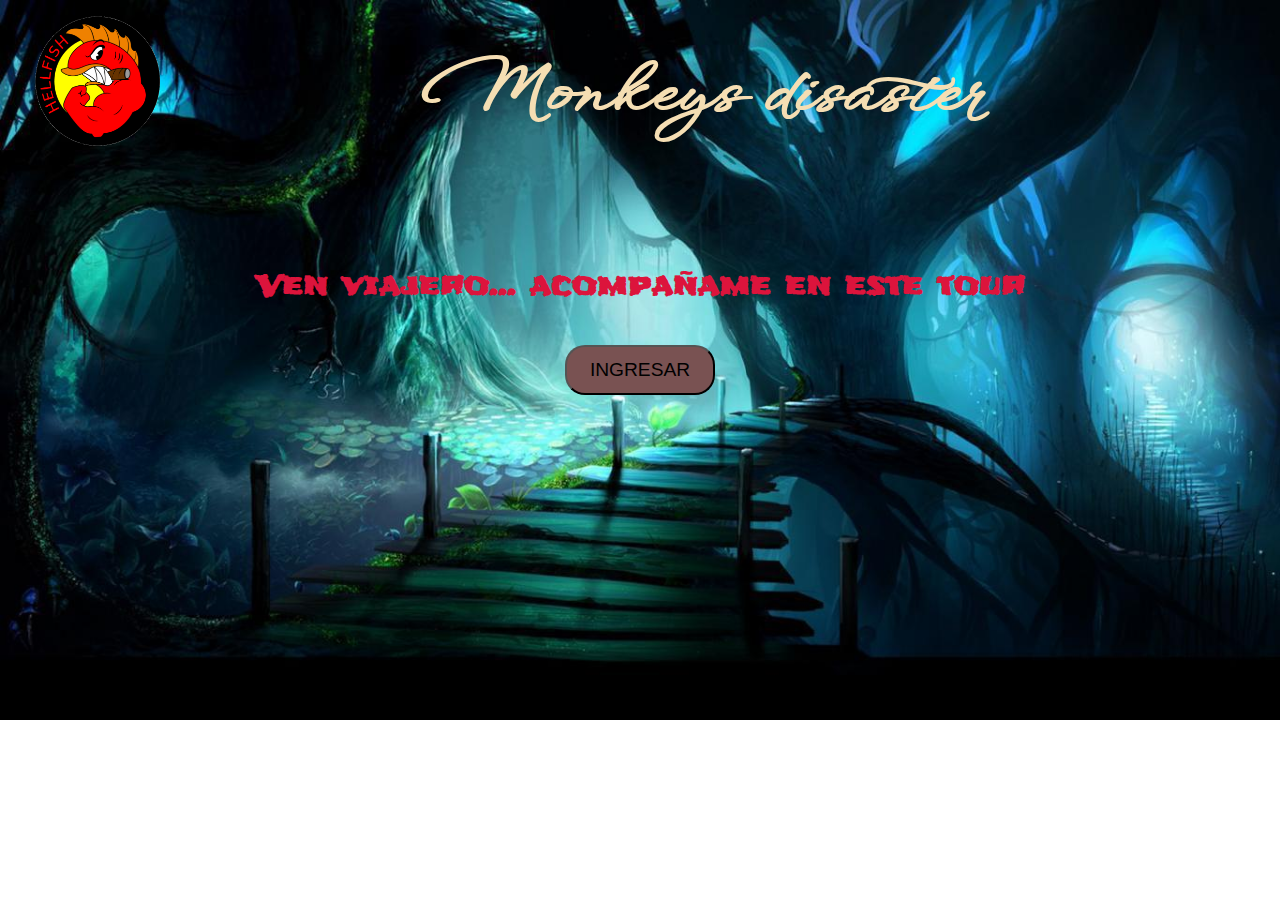
<file: index.html>
<!DOCTYPE html>
<html lang="es">
<head>
    <meta charset="UTF-8">
    <meta http-equiv="X-UA-Compatible" content="IE=edge">
    <meta name="viewport" content="width=device-width, initial-scale=1.0">
    <link rel="stylesheet" href="css/style.css">
    <link rel="preconnect" href="https://fonts.googleapis.com">
<link rel="preconnect" href="https://fonts.gstatic.com" crossorigin>
<link href="https://fonts.googleapis.com/css2?family=WindSong:wght@500&display=swap" rel="stylesheet">
<link rel="preconnect" href="https://fonts.googleapis.com">
<link rel="preconnect" href="https://fonts.gstatic.com" crossorigin>
<link href="https://fonts.googleapis.com/css2?family=Frijole&display=swap" rel="stylesheet">
<title>Pagina para los pibes</title>
</head>
<body>
    <header>
        <section>
            <img src="img/logo (3).png" alt="logo">
            <h1>Monkeys disaster</h1>
        </section>
    </header>
    <main>
        <h2>Ven viajero... acompañame en este tour</h2>
        <button><a href="ingreso.html">INGRESAR</a></button>
    </main>
</body>
</html>
</file>
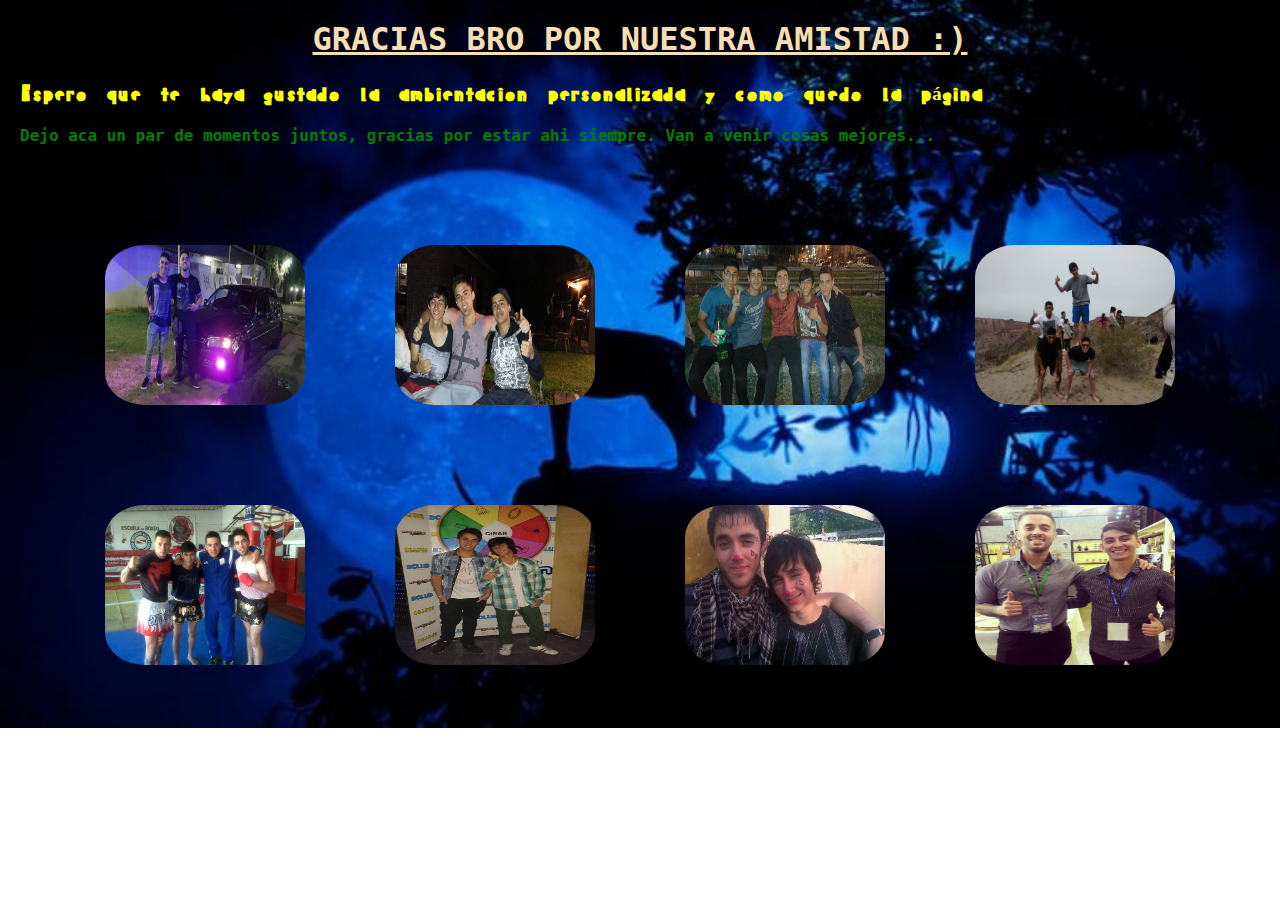
<file: chili.html>
<!DOCTYPE html>
<html lang="en">
    <head>
        <meta charset="UTF-8">
        <meta http-equiv="X-UA-Compatible" content="IE=edge">
        <meta name="viewport" content="width=device-width, initial-scale=1.0">
        <link rel="stylesheet" href="css/stylechili.css">
        <link rel="preconnect" href="https://fonts.googleapis.com">
    <link rel="preconnect" href="https://fonts.gstatic.com" crossorigin>
    <link href="https://fonts.googleapis.com/css2?family=WindSong:wght@500&display=swap" rel="stylesheet">
    <link rel="preconnect" href="https://fonts.googleapis.com">
    <link rel="preconnect" href="https://fonts.gstatic.com" crossorigin>
    <link href="https://fonts.googleapis.com/css2?family=Frijole&display=swap" rel="stylesheet">
    <link rel="preconnect" href="https://fonts.googleapis.com">
    <link rel="preconnect" href="https://fonts.gstatic.com" crossorigin>
    <link href="https://fonts.googleapis.com/css2?family=Frijole&display=swap" rel="stylesheet">
    <link rel="preconnect" href="https://fonts.googleapis.com">
    <link rel="preconnect" href="https://fonts.gstatic.com" crossorigin>
    <link href="https://fonts.googleapis.com/css2?family=Lobster&display=swap" rel="stylesheet">
    <link rel="preconnect" href="https://fonts.googleapis.com">
    <link rel="preconnect" href="https://fonts.gstatic.com" crossorigin>
    <link href="https://fonts.googleapis.com/css2?family=Cairo:wght@300&display=swap" rel="stylesheet">
    <link rel="preconnect" href="https://fonts.googleapis.com">
<link rel="preconnect" href="https://fonts.gstatic.com" crossorigin>
<link href="https://fonts.googleapis.com/css2?family=Palette+Mosaic&display=swap" rel="stylesheet">
    <title>Pagina para los pibes</title>
    </head>
<body>
    <h1>Gracias bro por nuestra amistad :)</h1>
    <h3>Espero que te haya gustado la ambientacion personalizada y como quedo la página</h3>
    <h2>Dejo aca un par de momentos juntos, gracias por estar ahi siempre. Van a venir cosas mejores...</h2>
    <section class="fotos">
        <img src="img/fotosconchili/fotoconchili.png" alt="fotoconchili1">
        <img src="img/fotosconchili/fotoconchili2.jpg" alt="fotoconchili2">
        <img src="img/fotosconchili/fotoconchili3.jpg" alt="fotoconchili3">
        <img src="img/fotosconchili/fotoconchili4.jpg" alt="fotoconchili4">
    </section>
    <section>
        <img src="img/fotosconchili/fotoconchili5.jpg" alt="fotoconchili5">
        <img src="img/fotosconchili/fotoconchili6.jpg" alt="fotoconchili6">
        <img src="img/fotosconchili/fotoconchili7.jpg" alt="fotoconchili6">
        <img src="img/fotosconchili/fotoconchili8.png" alt="fotoconchili8">
    </section>
</body>
</html>
</file>
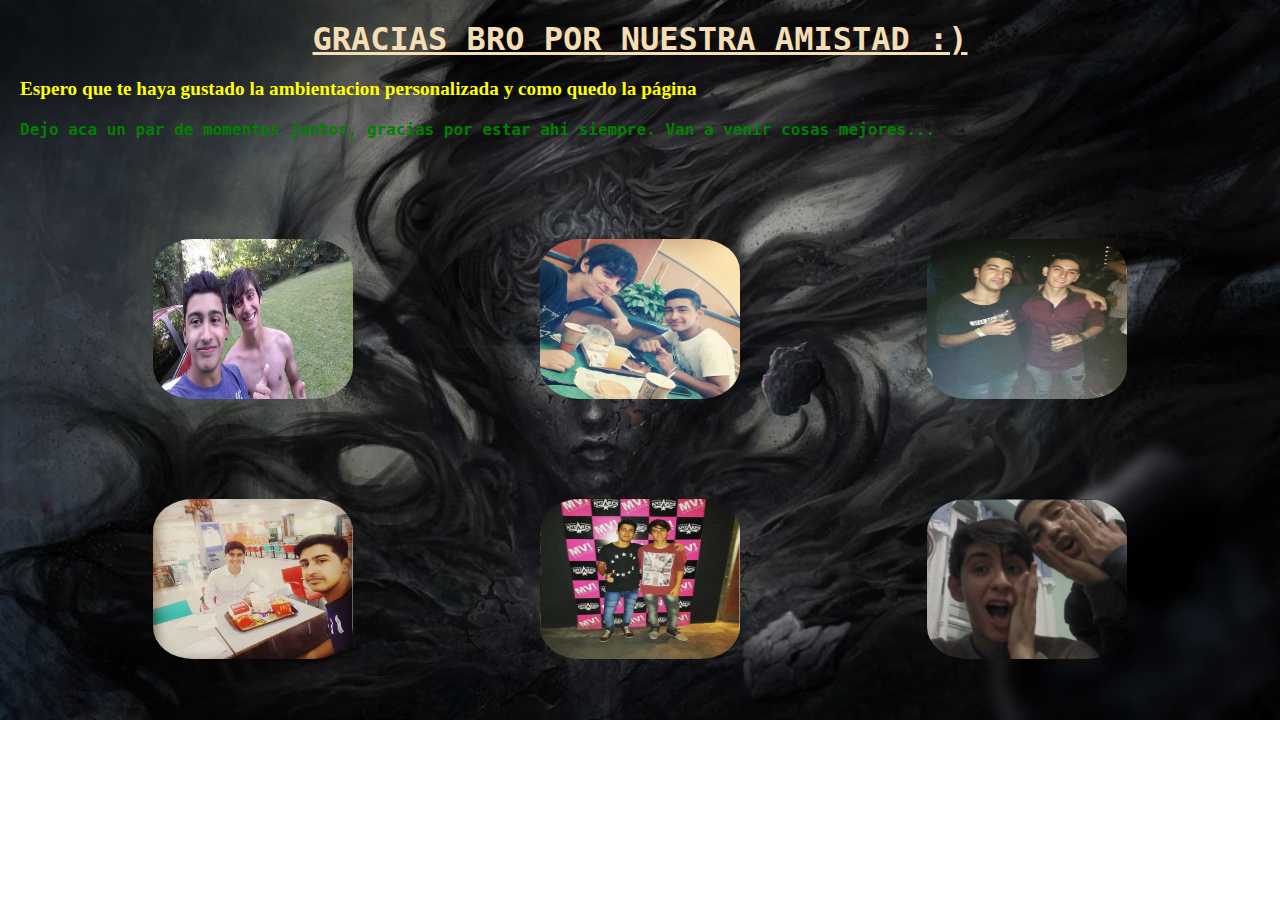
<file: diego.html>
<!DOCTYPE html>
<html lang="en">
    <head>
        <meta charset="UTF-8">
        <meta http-equiv="X-UA-Compatible" content="IE=edge">
        <meta name="viewport" content="width=device-width, initial-scale=1.0">
        <link rel="stylesheet" href="css/stylediego.css">
        <link rel="preconnect" href="https://fonts.googleapis.com">
    <link rel="preconnect" href="https://fonts.gstatic.com" crossorigin>
    <link href="https://fonts.googleapis.com/css2?family=WindSong:wght@500&display=swap" rel="stylesheet">
    <link rel="preconnect" href="https://fonts.googleapis.com">
    <link rel="preconnect" href="https://fonts.gstatic.com" crossorigin>
    <link href="https://fonts.googleapis.com/css2?family=Frijole&display=swap" rel="stylesheet">
    <link rel="preconnect" href="https://fonts.googleapis.com">
    <link rel="preconnect" href="https://fonts.gstatic.com" crossorigin>
    <link href="https://fonts.googleapis.com/css2?family=Frijole&display=swap" rel="stylesheet">
    <link rel="preconnect" href="https://fonts.googleapis.com">
    <link rel="preconnect" href="https://fonts.gstatic.com" crossorigin>
    <link href="https://fonts.googleapis.com/css2?family=Lobster&display=swap" rel="stylesheet">
    <link rel="preconnect" href="https://fonts.googleapis.com">
    <link rel="preconnect" href="https://fonts.gstatic.com" crossorigin>
    <link href="https://fonts.googleapis.com/css2?family=Cairo:wght@300&display=swap" rel="stylesheet">
    <title>Pagina para los pibes</title>
    </head>
<body>
    <h1>Gracias bro por nuestra amistad :)</h1>
    <h3>Espero que te haya gustado la ambientacion personalizada y como quedo la página</h3>
    <h2>Dejo aca un par de momentos juntos, gracias por estar ahi siempre. Van a venir cosas mejores...</h2>
    <section class="fotos">
        <img src="img/fotoscondiego/fotocondiego.jpg" alt="fotocondiego1">
        <img src="img/fotoscondiego/fotocondiego2.jpg" alt="fotocondiego2">
        <img src="img/fotoscondiego/fotocondiego3.png" alt="fotocondiego3">
    </section>
    <section>
        <img src="img/fotoscondiego/fotocondiego4.jpg.png" alt="fotocondiego4">
        <img src="img/fotoscondiego/fotocondiego5.png" alt="fotocondiego5">
        <img src="img/fotoscondiego/fotocondiego6.png" alt="fotocondiego6">
    </section>
    
</body>
</html>
</file>
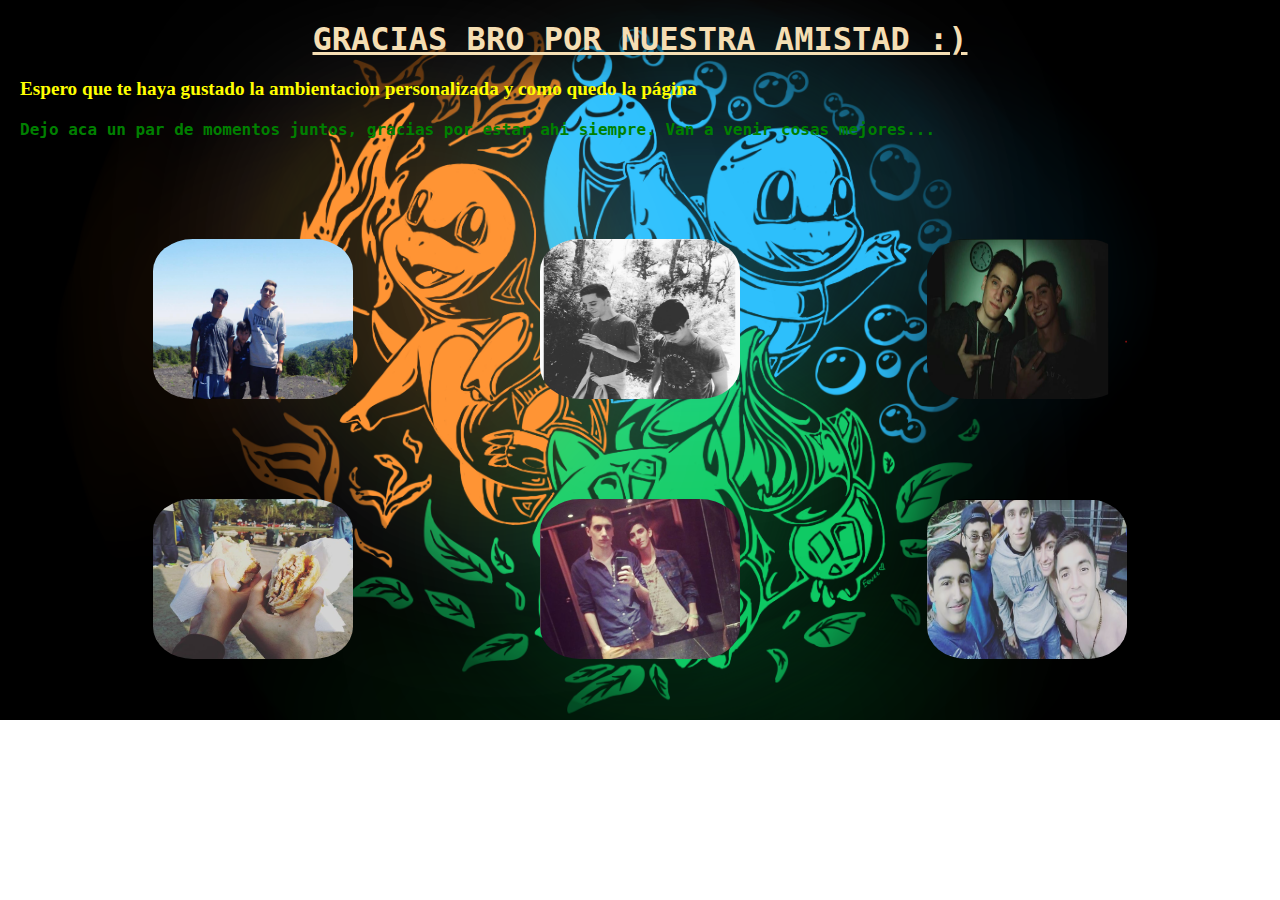
<file: flavio.html>
<!DOCTYPE html>
<html lang="en">
    <head>
        <meta charset="UTF-8">
        <meta http-equiv="X-UA-Compatible" content="IE=edge">
        <meta name="viewport" content="width=device-width, initial-scale=1.0">
        <link rel="stylesheet" href="css/styleflavio.css">
        <link rel="preconnect" href="https://fonts.googleapis.com">
    <link rel="preconnect" href="https://fonts.gstatic.com" crossorigin>
    <link href="https://fonts.googleapis.com/css2?family=WindSong:wght@500&display=swap" rel="stylesheet">
    <link rel="preconnect" href="https://fonts.googleapis.com">
    <link rel="preconnect" href="https://fonts.gstatic.com" crossorigin>
    <link href="https://fonts.googleapis.com/css2?family=Frijole&display=swap" rel="stylesheet">
    <link rel="preconnect" href="https://fonts.googleapis.com">
    <link rel="preconnect" href="https://fonts.gstatic.com" crossorigin>
    <link href="https://fonts.googleapis.com/css2?family=Frijole&display=swap" rel="stylesheet">
    <link rel="preconnect" href="https://fonts.googleapis.com">
    <link rel="preconnect" href="https://fonts.gstatic.com" crossorigin>
    <link href="https://fonts.googleapis.com/css2?family=Lobster&display=swap" rel="stylesheet">
    <link rel="preconnect" href="https://fonts.googleapis.com">
    <link rel="preconnect" href="https://fonts.gstatic.com" crossorigin>
    <link href="https://fonts.googleapis.com/css2?family=Cairo:wght@300&display=swap" rel="stylesheet">
    <title>Pagina para los pibes</title>
    </head>
<body>
    <h1>Gracias bro por nuestra amistad :)</h1>
    <h3>Espero que te haya gustado la ambientacion personalizada y como quedo la página</h3>
    <h2>Dejo aca un par de momentos juntos, gracias por estar ahi siempre. Van a venir cosas mejores...</h2>
    <section class="fotos">
        <img src="img/fotosconflavio/fotoconflavio1.jpg" alt="fotoconflavio1">
        <img src="img/fotosconflavio/fotoconflavio2.jpg" alt="fotoconflavio2">
        <img src="img/fotosconflavio/fotoconflavio3.png" alt="fotoconflavio3">
    </section>
    <section>
        <img src="img/fotosconflavio/fotoconflavio4.png" alt="fotoconflavio4">
        <img src="img/fotosconflavio/fotoconflavio5.png" alt="fotoconflavio5">
        <img src="img/fotosconflavio/fotoconflavio6.png" alt="fotoconflavio6">
    </section>
</body>
</html>
</file>
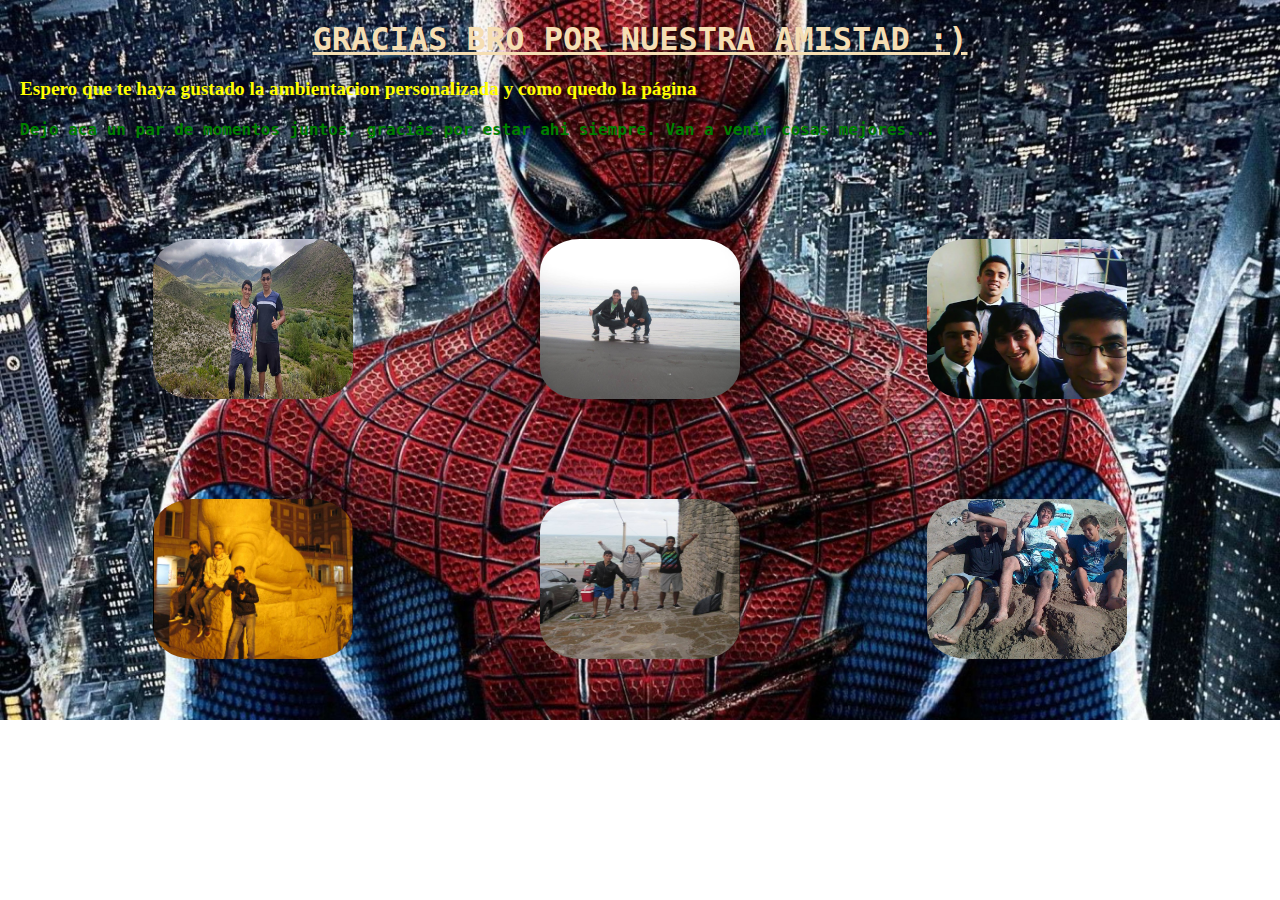
<file: franko.html>
<!DOCTYPE html>
<html lang="en">
    <head>
        <meta charset="UTF-8">
        <meta http-equiv="X-UA-Compatible" content="IE=edge">
        <meta name="viewport" content="width=device-width, initial-scale=1.0">
        <link rel="stylesheet" href="css/stylefranko.css">
        <link rel="preconnect" href="https://fonts.googleapis.com">
    <link rel="preconnect" href="https://fonts.gstatic.com" crossorigin>
    <link href="https://fonts.googleapis.com/css2?family=WindSong:wght@500&display=swap" rel="stylesheet">
    <link rel="preconnect" href="https://fonts.googleapis.com">
    <link rel="preconnect" href="https://fonts.gstatic.com" crossorigin>
    <link href="https://fonts.googleapis.com/css2?family=Frijole&display=swap" rel="stylesheet">
    <link rel="preconnect" href="https://fonts.googleapis.com">
    <link rel="preconnect" href="https://fonts.gstatic.com" crossorigin>
    <link href="https://fonts.googleapis.com/css2?family=Frijole&display=swap" rel="stylesheet">
    <link rel="preconnect" href="https://fonts.googleapis.com">
    <link rel="preconnect" href="https://fonts.gstatic.com" crossorigin>
    <link href="https://fonts.googleapis.com/css2?family=Lobster&display=swap" rel="stylesheet">
    <link rel="preconnect" href="https://fonts.googleapis.com">
    <link rel="preconnect" href="https://fonts.gstatic.com" crossorigin>
    <link href="https://fonts.googleapis.com/css2?family=Cairo:wght@300&display=swap" rel="stylesheet">
    <title>Pagina para los pibes</title>
    </head>
<body>
    <h1>Gracias bro por nuestra amistad :)</h1>
    <h3>Espero que te haya gustado la ambientacion personalizada y como quedo la página</h3>
    <h2>Dejo aca un par de momentos juntos, gracias por estar ahi siempre. Van a venir cosas mejores...</h2>
    <section class="fotos">
        <img src="img/fotosconfranko/fotoconfranco1.jpg" alt="fotosconfranko1">
        <img src="img/fotosconfranko/fotoconfranco2.jpg" alt="fotosconfranko2">
        <img src="img/fotosconfranko/fotoconfranco3.png" alt="fotosconfranko3">
    </section>
    <section>
        <img src="img/fotosconfranko/fotoconfranco4.png" alt="fotosconfranko4">
        <img src="img/fotosconfranko/fotoconfranco5.png" alt="fotosconfranko5">
        <img src="img/fotosconfranko/fotoconfranco6.png" alt="fotosconfranko6">
    </section>
    
</body>
</html>
</file>
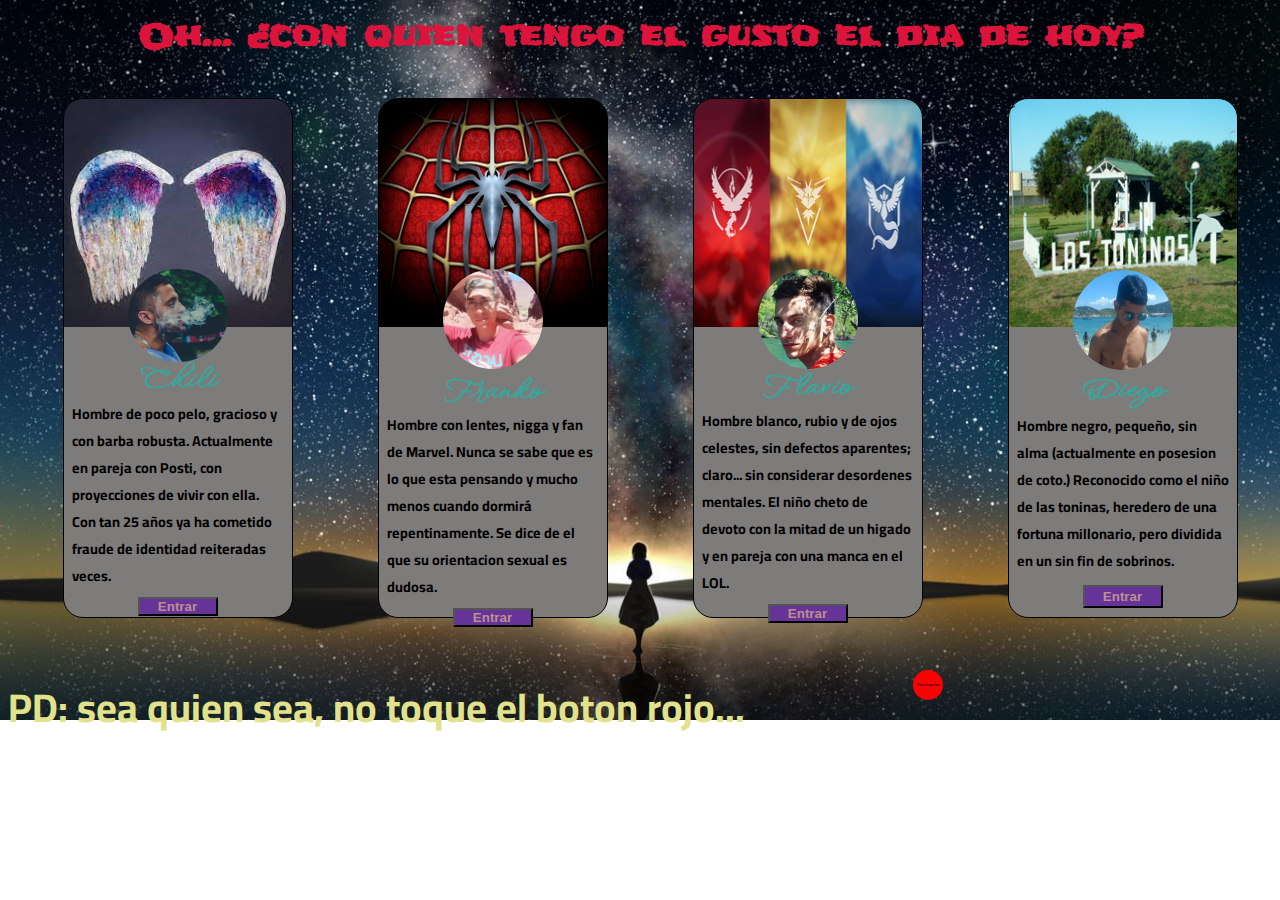
<file: ingreso.html>
<!DOCTYPE html>
<html lang="en">
<head>
    <meta charset="UTF-8">
    <meta http-equiv="X-UA-Compatible" content="IE=edge">
    <meta name="viewport" content="width=device-width, initial-scale=1.0">
    <link rel="stylesheet" href="css/styleingreso.css">
    <link rel="preconnect" href="https://fonts.googleapis.com">
<link rel="preconnect" href="https://fonts.gstatic.com" crossorigin>
<link href="https://fonts.googleapis.com/css2?family=WindSong:wght@500&display=swap" rel="stylesheet">
<link rel="preconnect" href="https://fonts.googleapis.com">
<link rel="preconnect" href="https://fonts.gstatic.com" crossorigin>
<link href="https://fonts.googleapis.com/css2?family=Frijole&display=swap" rel="stylesheet">
<link rel="preconnect" href="https://fonts.googleapis.com">
<link rel="preconnect" href="https://fonts.gstatic.com" crossorigin>
<link href="https://fonts.googleapis.com/css2?family=Frijole&display=swap" rel="stylesheet">
<link rel="preconnect" href="https://fonts.googleapis.com">
<link rel="preconnect" href="https://fonts.gstatic.com" crossorigin>
<link href="https://fonts.googleapis.com/css2?family=Lobster&display=swap" rel="stylesheet">
<link rel="preconnect" href="https://fonts.googleapis.com">
<link rel="preconnect" href="https://fonts.gstatic.com" crossorigin>
<link href="https://fonts.googleapis.com/css2?family=Cairo:wght@300&display=swap" rel="stylesheet">
<title>Pagina para los pibes</title>
</head>
<body class="fondoingreso">
    <main>
    <h2>Oh... ¿con quien tengo el gusto el dia de hoy?</h2>
        <article class="contenedorcards">
            <section class="chili card">
                <img src="img/carachili.png" alt="carachili">
                <h3>Chili</h3>
                <p>Hombre de poco pelo, gracioso y con barba robusta.
                    Actualmente en pareja con Posti, con proyecciones de vivir con ella.
                    Con tan 25 años ya ha cometido fraude de identidad reiteradas veces.
                </p>
                <button><a href="chili.html">Entrar</a></button>
            </section>
            <section class="franko card">
                <article>
                    <img src="img/carafranko.png" alt="carafranko">
                </article>
                <h3>Franko</h3>
                <p>Hombre con lentes, nigga y fan de Marvel. Nunca se sabe que es lo que esta pensando y mucho menos cuando dormirá repentinamente.
                    Se dice de el que su orientacion sexual es dudosa.
                </p>
                <button><a href="franko.html">Entrar</a></button>
            </section>
            <section class="flavio card">
                <img src="img/caraflavio.png" alt="caraflavio">
                <h3>Flavio</h3>
                <p>Hombre blanco, rubio y de ojos celestes, sin defectos aparentes; claro... sin considerar desordenes mentales.
                    El niño cheto de devoto con la mitad de un higado y en pareja con una manca en el LOL.</p>
                <button><a href="flavio.html">Entrar</a></button>
            </section>
            <section class="diego card">
                <img src="img/caradiego.png" alt="caradiego">
                <h3>Diego</h3>
                <p>Hombre negro, pequeño, sin alma (actualmente en posesion de coto.)
                    Reconocido como el niño de las toninas, heredero de una fortuna millonario, pero dividida en un sin fin de sobrinos.
                </p>
                <button><a href="diego.html">Entrar</a></button>
            </section>
        </article>
    </main>
    <footer>
        <p>PD: sea quien sea, no toque el boton rojo...</p>
        <span>Puto el que lee</span>
    </footer>
    </body>
</html>
</file>
<file: css/style.css>
*{
    box-sizing: border-box;
    padding: 0%;
    margin: 0%;
    
}
body{
    background-image: url('../img/fondo.jpg');
    background-repeat: no-repeat;
    background-size: cover;
}
header section{
    display: flex;
    align-items: center;
}
header img{
    width: 130px;
    height: 130px;
    margin-left: 2rem;
    margin-top: 1rem;
}
header h1{
    font-family: 'WindSong', cursive;
    color: wheat;
    height: 50px;
    text-align: center;
    margin-left: 260px;
    font-size: 4.2rem;
    animation: titulo 8s normal ;
}
@keyframes titulo{
    0%{ opacity: 0%;
    }
}
main{
    font-family: 'Frijole', cursive;
    margin-top: 120px;
    display: flex;
    flex-direction: column;
    align-items: center;
    color: crimson;
    font-size: 1.2rem;
    animation: contenido 10s normal;
}
main button{
    background-color:rgb(121, 82, 82);
    font-family:sans-serif;
    margin-top: 2.5rem;
    width: 150px;
    height: 50px;
    border-radius: 20px;
}
main button a{
    text-decoration: none;
    color: black;
    font-size: 1.2rem;
}
main button:hover{
transform: scale(1.3,1.3);
background-color: rgb(47, 47, 112);
transition-property: transform;
transition-duration: 2s;
}
main button a:hover{
    color: white;
}
@keyframes contenido{
    0%{ opacity: 0%;}
    30%{opacity: 0%;}
    80%{opacity: 75%;}
}
</file>
<file: css/stylechili.css>
*{
    box-sizing: border-box;
    padding: 0%;
    margin: 0%;
    
}

body{
    background-image: url('../img/fondochili2.jpg');
    background-repeat: no-repeat;
    background-size: contain;
    height: 767px;
    display: flex;
    flex-direction: column;

}
h1{
    color: wheat;
    text-align: center;
    font-size: 2rem;
    font-family: monospace;
    margin-top: 20px;
    text-transform:uppercase;
    animation: infinite 3s titulo ;
    text-decoration: underline ;
}
@keyframes titulo{
    20%{opacity: 0%;}
    50%{opacity: 60%;}
}

h3{
    color: yellow;
    text-align: left;
    font-size: 1.2rem;
    font-family: 'Palette Mosaic', cursive;
    margin-top: 20px;
    animation: normal 8s titulo2;
    margin-left: 20px;
}
@keyframes titulo2{
    0% {opacity: 0%;}
    40%{opacity: 0%;
    }
    70%{opacity: 80%;}
}

h2{
    color:green;
    text-align: left;
    font-size: 1rem;
    font-family: monospace;
    margin-left: 20px;
    margin-top: 20px;
    animation: normal 12s titulo3;
}

@keyframes titulo3{
    0% {opacity: 0%;}
    50%{opacity: 0%;
    }
    70%{opacity: 80%;}
}
section{
    margin-top: 100px;
    display: flex;
    justify-content: space-around;
    margin-left: 60px;
    margin-right: 60px;
    animation: normal 20s fotos;
}

@keyframes fotos{
    0% {opacity: 0%;}
    30%{opacity: 0%;}
    40%{opacity: 60%;
    }
    50%{opacity: 100%;}
}

img{
    width: 200px;
    height: 160px;
    border-radius: 20%;
 
}
img:hover{
    transform:scale(2,2);
    transition: transform 1s;
}
</file>
<file: css/stylediego.css>
*{
    box-sizing: border-box;
    padding: 0%;
    margin: 0%;
    
}

body{
    background-image: url('../img/fondodiego\ \(1\).jpg');
    background-repeat: no-repeat;
    background-size: contain;
    height: 738px;
}
h1{
    color: wheat;
    text-align: center;
    font-size: 2rem;
    font-family: monospace;
    margin-top: 20px;
    text-transform:uppercase;
    animation: infinite 3s titulo ;
    text-decoration: underline ;
}
@keyframes titulo{
    20%{opacity: 0%;}
    50%{opacity: 60%;}
}

h3{
    color: yellow;
    text-align: left;
    font-size: 1.2rem;
    font-family: 'Palette Mosaic', cursive;
    margin-top: 20px;
    animation: normal 8s titulo2;
    margin-left: 20px;
}
@keyframes titulo2{
    0% {opacity: 0%;}
    40%{opacity: 0%;
    }
    70%{opacity: 80%;}
}

h2{
    color:green;
    text-align: left;
    font-size: 1rem;
    font-family: monospace;
    margin-left: 20px;
    margin-top: 20px;
    animation: normal 12s titulo3;
}

@keyframes titulo3{
    0% {opacity: 0%;}
    50%{opacity: 0%;
    }
    70%{opacity: 80%;}
}
section{
    margin-top: 100px;
    display: flex;
    justify-content: space-around;
    margin-left: 60px;
    margin-right: 60px;
    animation: normal 20s fotos;
}

@keyframes fotos{
    0% {opacity: 0%;}
    30%{opacity: 0%;}
    40%{opacity: 60%;
    }
    50%{opacity: 100%;}
}

img{
    width: 200px;
    height: 160px;
    border-radius: 20%;
 
}
img:hover{
    transform:scale(2,2);
    transition: transform 1s;
}
</file>
<file: css/styleflavio.css>
*{
    box-sizing: border-box;
    padding: 0%;
    margin: 0%;
    
}

body{
    background-image: url('../img/fondoflavio.jpg!d');
    background-repeat: no-repeat;
    background-size: contain;
    height: 738px;
}
h1{
    color: wheat;
    text-align: center;
    font-size: 2rem;
    font-family: monospace;
    margin-top: 20px;
    text-transform:uppercase;
    animation: infinite 3s titulo ;
    text-decoration: underline ;
}
@keyframes titulo{
    20%{opacity: 0%;}
    50%{opacity: 60%;}
}

h3{
    color: yellow;
    text-align: left;
    font-size: 1.2rem;
    font-family: 'Palette Mosaic', cursive;
    margin-top: 20px;
    animation: normal 8s titulo2;
    margin-left: 20px;
}
@keyframes titulo2{
    0% {opacity: 0%;}
    40%{opacity: 0%;
    }
    70%{opacity: 80%;}
}

h2{
    color:green;
    text-align: left;
    font-size: 1rem;
    font-family: monospace;
    margin-left: 20px;
    margin-top: 20px;
    animation: normal 12s titulo3;
}

@keyframes titulo3{
    0% {opacity: 0%;}
    50%{opacity: 0%;
    }
    70%{opacity: 80%;}
}
section{
    margin-top: 100px;
    display: flex;
    justify-content: space-around;
    margin-left: 60px;
    margin-right: 60px;
    animation: normal 20s fotos;
}

@keyframes fotos{
    0% {opacity: 0%;}
    30%{opacity: 0%;}
    40%{opacity: 60%;
    }
    50%{opacity: 100%;}
}

img{
    width: 200px;
    height: 160px;
    border-radius: 20%;
 
}
img:hover{
    transform:scale(2,2);
    transition: transform 1s;
}
</file>
<file: css/stylefranko.css>
*{
    box-sizing: border-box;
    padding: 0%;
    margin: 0%;
    
}

body{
    background-image: url('../img/fondofranco3.jpg');
    background-repeat: no-repeat;
    background-size: contain;
    height: 738px;
}
h1{
    color: wheat;
    text-align: center;
    font-size: 2rem;
    font-family: monospace;
    margin-top: 20px;
    text-transform:uppercase;
    animation: infinite 3s titulo ;
    text-decoration: underline ;
}
@keyframes titulo{
    20%{opacity: 0%;}
    50%{opacity: 60%;}
}

h3{
    color: yellow;
    text-align: left;
    font-size: 1.2rem;
    font-family: 'Palette Mosaic', cursive;
    margin-top: 20px;
    animation: normal 8s titulo2;
    margin-left: 20px;
}
@keyframes titulo2{
    0% {opacity: 0%;}
    40%{opacity: 0%;
    }
    70%{opacity: 80%;}
}

h2{
    color:green;
    text-align: left;
    font-size: 1rem;
    font-family: monospace;
    margin-left: 20px;
    margin-top: 20px;
    animation: normal 12s titulo3;
}

@keyframes titulo3{
    0% {opacity: 0%;}
    50%{opacity: 0%;
    }
    70%{opacity: 80%;}
}
section{
    margin-top: 100px;
    display: flex;
    justify-content: space-around;
    margin-left: 60px;
    margin-right: 60px;
    animation: normal 20s fotos;
}

@keyframes fotos{
    0% {opacity: 0%;}
    30%{opacity: 0%;}
    40%{opacity: 60%;
    }
    50%{opacity: 100%;}
}

img{
    width: 200px;
    height: 160px;
    border-radius: 20%;
 
}
img:hover{
    transform:scale(2,2);
    transition: transform 1s;
}
</file>
<file: css/styleingreso.css>
*{
    box-sizing: border-box;
    padding: 0%;
    margin: 0%;
    
}

.fondoingreso{
    background-image: url('../img/fondoingreso.jpg');
    background-repeat: no-repeat;
    background-size: cover;
    height: 650px;
}
h2{
    text-align: center;
    color: crimson;
    font-size: 2rem;
    font-family: 'Frijole', cursive;
    margin-top: 1%;
    margin-bottom: 40px;
    
    animation: normal titulo 5s;
}

@keyframes titulo{
    0%{
        transform-origin: left;
        opacity: 100%;
        transform: translate(-100px,-100px);
    }
}
.contenedorcards{
    display: flex;
    flex-wrap: nowrap;
    justify-content: space-around;
    margin-left: 20px;
}
.card{
    width: 230px;
    height: 520px;
    background-color: rgb(126, 123, 123);
    border-radius: 20px 20px 20px 20px;
    display: flex;
    flex-direction: column;
    justify-content: space-around;
    align-content: center;
    align-items: center;
    border: black solid 0.1px;
    animation: normal cartas 20s;
}
@keyframes cartas{
    0%{opacity: 0%;}
    10%{opacity: 0%;}
    20%{opacity: 0%;}
    30%{opacity: 30%;}
    40%{opacity: 60%;}
    60%{opacity: 100%;}
}

.chili{
    background-image: url('[data-uri]');
    background-repeat: no-repeat;
    background-size: contain;
}
.franko{
    background-image: url('../img/detrasdecarafranko.png');
    background-repeat: no-repeat;
    background-size: contain;
}
.flavio{
    background-image: url('../img/fondocaraflavio.png');
    background-repeat: no-repeat;
    background-size: contain;
}
.diego{
    background-image: url('../img/fondocaradiego.png');
    background-repeat: no-repeat;
    background-size: contain;
}
.contenedorcards img{
    width: 100px;
    height: 100px;
    border-radius: 50%;
    margin-top: 170px;
}
.contenedorcards img:hover{
    transform: scale(2,2);
    transition: transform 3s;
}
h3{
    font-family:'WindSong', cursive;
    font-size: 1.7rem;
    color: rgba(24, 184, 170, 0.664);
}
h3:hover{
    transform: scale(1.4,1.4);
}
p{
    margin: 8px;
    margin-top: 0px;
    font-family: 'Cairo', sans-serif;
    font-size: 0.9rem;
    font-weight: bold;
}
button{
    width: 80px;
    height: 23px;
    margin-bottom: 8px;
    background-color:rebeccapurple ;
}
button:hover{
    transform: scale(1.3,1.3);
    background-color:rgb(59, 18, 100) ;
    transition: transform 0.6s;
}
a{
    color: rosybrown;
    text-decoration: none;
    font-weight: bold;
}
footer{
    display: flex;
    flex-direction: row;
    align-items: center;
    animation: normal pie 20s;
}
footer p{
    margin-top: 52px;
    font-size: 2.5rem;
    color: rgb(225, 226, 139);
}
footer span{
    margin-top: 0px;
    margin-left: 10rem;
    background-color: red;
    font-size: 0.2rem;
    width: 30px;
    height: 30px;
    border-radius: 50%;
    text-align: center;
    padding-top: 13px;
    font-family: Arial, Helvetica, sans-serif;
    font-weight: bold;
}
footer span:hover{
    transform:scale(4.5,4.5);
    transition: transform 1.5s;
}
@keyframes pie{
    0%{ opacity: 0%;}
    40%{opacity: 0%;}
    60%{opacity: 90%;}
    80%{opacity: 100%;}
}
</file>
